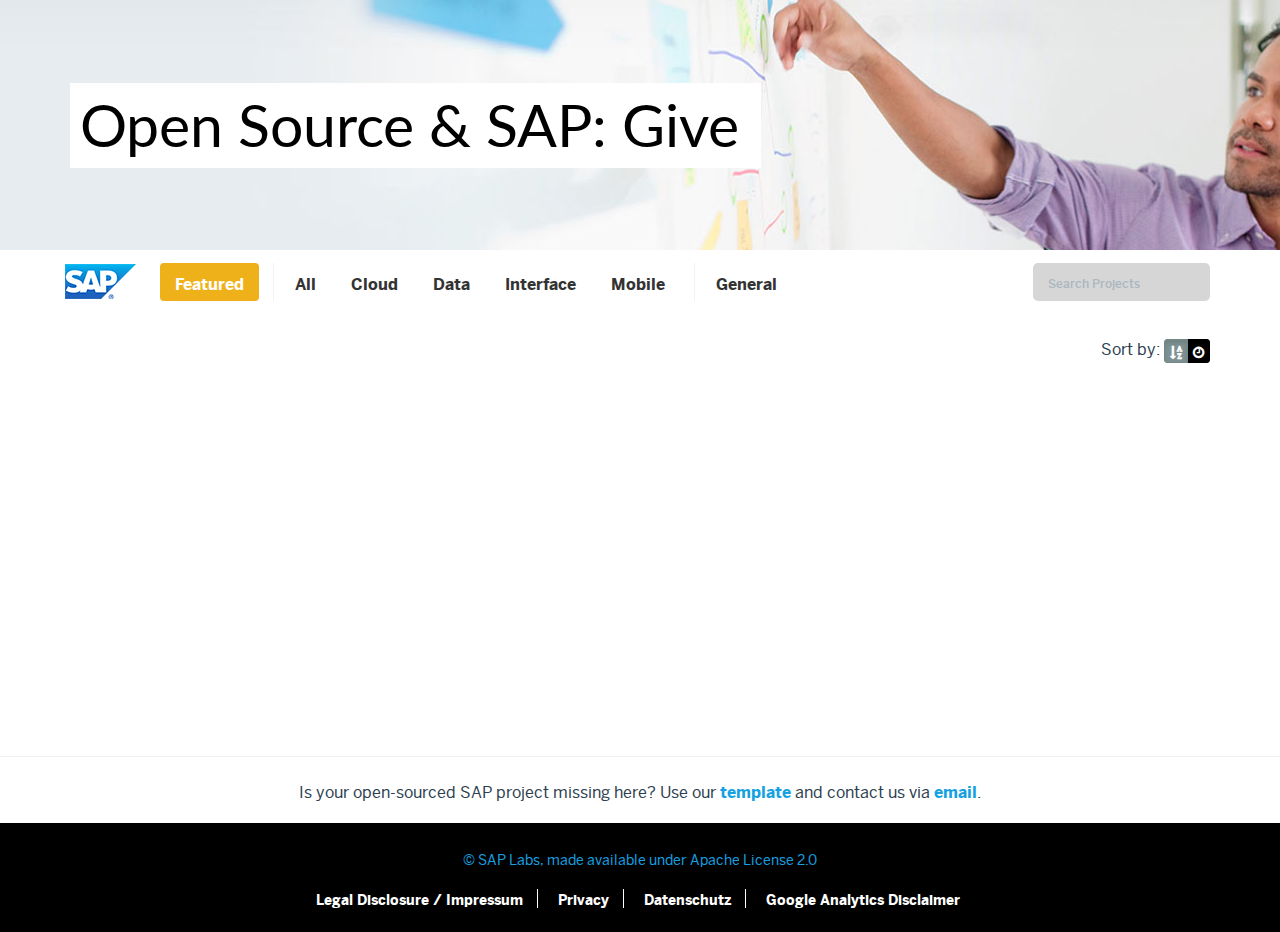
<file: index.html>
<!DOCTYPE html>
<!--[if lt IE 7]>      <html class="no-js lt-ie9 lt-ie8 lt-ie7"> <![endif]-->
<!--[if IE 7]>         <html class="no-js lt-ie9 lt-ie8"> <![endif]-->
<!--[if IE 8]>         <html class="no-js lt-ie9"> <![endif]-->
<!--[if gt IE 8]><!--> <html class="no-js"> <!--<![endif]-->
    <head>
        <meta charset="utf-8">
        <meta http-equiv="X-UA-Compatible" content="IE=edge,chrome=1">
        <title>SAP Developers @ GitHub</title>
        <meta name="description" content="">
        <meta name="viewport" content="width=device-width, initial-scale=1">
        <link rel="shortcut icon" href="favicon.ico" type="image/x-icon"/>
        <link rel="stylesheet" href="css/bootstrap.min.css">
        <link href="https://netdna.bootstrapcdn.com/font-awesome/4.0.3/css/font-awesome.css" rel="stylesheet">
        <link rel="stylesheet" href="css/bootstrap-theme.min.css">
        <link rel="stylesheet" href="css/main.css">

        <script src="js/vendor/modernizr-2.6.2-respond-1.1.0.min.js"></script>
    </head>
    <body>
        <!--[if lt IE 7]>
            <p class="browsehappy">You are using an <strong>outdated</strong> browser. Please <a href="http://browsehappy.com/">upgrade your browser</a> to improve your experience.</p>
        <![endif]-->

    <a id="back-to-top" href="#" class="btn btn-default back-to-top" role="button" title="Back to top of page" data-toggle="tooltip" data-placement="left"><span class="glyphicon glyphicon-chevron-up"></span></a>

    <!-- Main jumbotron for a primary marketing message or call to action -->
    <div class="jumbotron">
      <div class="container">
        <h1>Open Source & SAP: <span id="rotate-word">Give</span></h1>
      </div>
    </div>

    <nav class="navbar" role="navigation">
    <div class="container">
      <div class="navbar-header">
      <button type="button" class="navbar-toggle" data-toggle="collapse" data-target="#bs-example-navbar-collapse-1">
        <span class="sr-only">Toggle navigation</span>
        <span class="icon-bar"></span>
        <span class="icon-bar"></span>
        <span class="icon-bar"></span>
      </button>
      <a class="navbar-brand" href="http://sap.github.io"><img id="saplogo" src="img/saplogo.png" height="35"/></a>
      </div>
      <div class="navbar-collapse collapse navbar-responsive-collapse" id="bs-example-navbar-collapse-1">
        <ul class="nav navbar-nav" id="nav">
          <li><a class="filter nav-category">Featured</a></li>
          <li class="divider-vertical"></li>
          <li><a class="filter nav-category">All</a></li>
          <li><a class="filter nav-category">Cloud</a></li>
          <li><a class="filter nav-category">Data</a></li>
          <li><a class="filter nav-category">Interface</a></li>
          <li><a class="filter nav-category">Mobile</a></li>
          <li class="divider-vertical"></li>
          <li><a class="filter nav-category">General</a></li>
        </ul>
        <form class="navbar-form navbar-right" role="search">
          <div class="form-group">
            <input type="text" class="form-control" id="searchTxt" placeholder="Search Projects">
          </div>
        </form>
      </div>
    </nav>

    <div class="container content">
      <div id="sortRow" class="row">
        <div class="col-md-offset-10 col-md-2" style="text-align: right;">Sort by: 
        <div class="btn-group">
          <button type="button" class="btn btn-default btn-xs btn-toggle" id="sortAsc"><i class="fa fa-sort-alpha-asc"></i></button>
          <button type="button" class="btn btn-default btn-xs btn-toggle" id="sortNewest"><i class="fa fa-clock-o"></i></button>
        </div>
        </div>
      </div>
      <!-- This is where JSON contents are loaded -->
      <div id="Container" class="row Container">
      </div>
    </div> <!-- /container -->
    <hr/>
    <div class="container">
      <div class="row">
        <div class="col-md-12" id="templateLbl">Is your open-sourced SAP project missing here? Use our <a href="#">template</a> and contact us via <a href="mailto:contact@sapdevcenter.com">email</a>.</div>
      </div>
    </div>
    <div id="footer">
      <div class="container">
        <span id="copyright">© SAP Labs, made available under Apache License 2.0</span>
        <ul class="nav navbar-nav nav-footer">
          <li><a target="_blank" href="http://sap.github.io/openui5/impressum.html">Legal Disclosure / Impressum</a></li>
          <li><a target="_blank" href="http://global.sap.com/corporate-en/legal/privacy.epx">Privacy</a></li>
          <li><a target="_blank" href="http://www.sap.com/germany/about/legal/privacy.html">Datenschutz</a></li>
          <li><a target="_blank" href="http://sap.github.io/openui5/ga_disclaimer.html">Google Analytics Disclaimer</a></li>
        </ul>
      </div>
    </div>

    <script src="https://ajax.googleapis.com/ajax/libs/jquery/1.11.0/jquery.min.js"></script>
    <script>window.jQuery || document.write('<script src="js/vendor/jquery-1.11.0.min.js"><\/script>')</script>

    <script src="js/vendor/bootstrap.min.js"></script>
    <script src="js/main.js"></script>
    </body>
</html>
</file>
<file: css/main.css>
/* ==========================================================================
   Author's custom styles
   ========================================================================== */

/* FONTS */
@font-face {
	font-family: 'bentonsansbold';
	src: url('../fonts/bentonsans-bold-webfont.eot');
	src: url('../fonts/bentonsans-bold-webfont.eot?#iefix') format('embedded-opentype'), url('../fonts/bentonsans-bold-webfont.woff') format('woff'), url('../fonts/bentonsans-bold-webfont.ttf') format('truetype');
	font-weight: normal;
	font-style: normal;
}
@font-face {
	font-family: 'bentonsansmedium';
	src: url('../fonts/bentonsans-medium-webfont.eot');
	src: url('../fonts/bentonsans-medium-webfont.eot?#iefix') format('embedded-opentype'), url('../fonts/bentonsans-medium-webfont.woff') format('woff'), url('../fonts/bentonsans-medium-webfont.ttf') format('truetype');
	font-weight: normal;
	font-style: normal;
}
@font-face {
 	font-family: 'bentonsansregular';
	src: url('../fonts/bentonsans-regular-webfont.eot');
	src: url('../fonts/bentonsans-regular-webfont.eot?#iefix') format('embedded-opentype'), url('../fonts/bentonsans-regular-webfont.woff') format('woff'), url('../fonts/bentonsans-regular-webfont.ttf') format('truetype');
	font-weight: normal;
	font-style: normal;
}

html, body {
	background: white;
	font: normal 16px 'bentonsansregular', 'Verdana', sans-serif;
}

a {
	color: #16a1e1;
	font-family: 'bentonsansbold';
}

a:hover {
	color: #16a1e1;
}

@media (min-width: 768px) {
	.navbar-nav>li>a {
		padding-top: 8.5px;
		padding-bottom: 8.5px;
	}
}

.navbar-form {
	margin-top: 2.5px;
}

.navbar-collapse {
	padding-right: 0px;
	padding-left: 0px;
}

.navbar-brand {
	padding: 4px;
	padding-left: 10px;
}

.form-control {
	height: 38px;
}

#saplogo {
	padding-right: 20px;
}

.jumbotron {
	background-image: url('../img/devcenter.jpg');
	background-position: -45px -109px;
	padding-top: 0;
	padding-bottom: 0;
	margin-bottom: 0;
	height: 250px;
}

.content {
	min-height: 400px;
}

.container h1 {
	padding: 10px;
	background-color: white;
	color: black;
	display: inline-block;
	font-size: 59px;
	margin-top: 83px;
	min-width: 691px;
}

.container p {
	color: black;
}

#sortRow {
	margin-bottom: 25px;
}

.label-default {
	margin-left: 5px;
	background-color: white;
	color: black;
	border-radius: 0;
	padding: .1em .6em .2em;
	vertical-align: baseline;
}

.filter:hover {
	text-decoration: none;
}

.mix {
	position: relative;
	background-color: #f2f2f2;
	height: 269px;
	margin-bottom: 35px;
	-webkit-border-radius: 4px;
	-moz-border-radius: 4px;
	border-radius: 4px;
}

li { cursor: pointer; }

.header {
	position: absolute;
	top: 0;
	width: 100%;
	padding: 15px;
	color: black !important;
	font-size: 9pt;
}

.card-desc {
	position: absolute;
	top: 50px;
	margin-right: 15px;
	margin-left: 15px;
	font-size: 15px;
}

.card-desc h2 {
	font-family: 'bentonsansbold';
	font-size: 30px;
	margin-top: 0;
}

.card-desc h2 a, .card-desc h2 a:hover {
	text-decoration: none;
	color: black;
}

.actions {
	position: absolute;
	bottom: 0;
	width: 100%;
	margin-bottom: 0;
	background: #dfdfdf;
}

.btn-bottom-left, .btn-bottom-right, .btn-bottom-full {
	width: 50%;
	display: inline-block;
	border-radius: 0px;
	font-family: 'bentonsansbold';
	color: #fff;
	font-size: 16px;
}

.btn-bottom-full {
	width: 100%;
	-webkit-border-bottom-right-radius: 4px;
	-webkit-border-bottom-left-radius: 4px;
	-moz-border-radius-bottomright: 4px;
	-moz-border-radius-bottomleft: 4px;
	border-bottom-right-radius: 4px;
	border-bottom-left-radius: 4px;
}

.btn-bottom-left {
	-webkit-border-bottom-left-radius: 4px;
	-moz-border-radius-bottomleft: 4px;
	border-bottom-left-radius: 4px;
}

.btn-bottom-left, .btn-bottom-full {
	background-color: #16a1e1;
	border-color: #16a1e1;
}

.btn-bottom-left:hover, .btn-bottom-full:hover {
	background-color: #003283;
	border-color: #003283;
}

.btn-bottom-right {
	background-color: #b1d349;
	border-color: #b1d349;
	-webkit-border-bottom-right-radius: 4px;
	-moz-border-radius-bottomright: 4px;
	border-bottom-right-radius: 4px;
}

.btn-bottom-right:hover {
	background-color: #5f7d06;
	border-color: #5f7d06;
}

.label-featured {
	background-color: #f1ab00;
	color: white;
}

.categories {
	text-align: right;
	position: absolute;
	right: 15px;
	font-size: 11pt;
}

.nav {
	margin-top: 3px;
}

.navbar {
	padding-top: 10px;
	background-color: white;
	padding-bottom: 5px;
	z-index: 5;
	margin-bottom: 10px;
}

.navbar-nav>li {
	margin-right: 5px;
}

.nav .active {
	background-color: #efb119;
	border-radius: 4px;
}

.nav .active a {
	color: white !important;
}

.nav .active a:hover {
	text-shadow: none !important;
}

.divider-vertical {
	height: 38px;
	margin: 0 9px;
	border-left: 1px solid #F2F2F2;
	border-right: 1px solid #FFF;
}

.filter {
	cursor: pointer;
	font-family: 'bentonsansregular';
}
}

.btn-toggle:hover, .btn-toggle:focus, .btn-toggle:active, .btn-toggle.active {
	color: white;
	background-color: #f3f3f3;
	border-color: #f3f3f3;
}

.btn-toggle:active:hover {
	cursor: default;
}

.btn-toggle {
	color: white;
	background: black;
	border-color: black;
}

#searchTxt {
	border-radius: 5px;
	-webkit-border-radius: 5px;
	-moz-border-radius: 5px;
	background: #d6d6d6;
	border: 0;
	color: #333;
	font-family: 'bentonsansmedium';
	font-size: 12px;
}

.description {
	margin-bottom: 21px;
}

#copyright {
	width: 100%;
	text-align: center;
	display: block;
	margin-bottom: 10px;
	margin-top: 10px;
	color: #16a1e1;
}

.nav-footer {
    margin: 0 auto;
    display: table;
    table-layout: fixed;
    float:none;
}

.nav-category {
	font-size: 16px;
	color: #333;
	font-family: 'bentonsansbold';
}

.nav-category:hover {
	color: white;
	background-color: #333 !important;
	border-radius: 4px;
}

#footer {
	background-color: black;
	font-size: 14px;
	padding-top: 15px;
	padding-bottom: 15px;
}

.nav-footer li a {
	color: white;
	font-family: 'bentonsansbold';
}

.nav-footer li:last-child a:after {
	border: 0px;
}

.nav-footer li a:after {
	position: absolute;
	content: '';
	z-index: 2;
	right: 0;
	top: 10px;
	width: 1px;
	height: 19px;
	border-right: solid 1px #fff;
}

.nav-footer li a:hover {
	background-color: black;
	text-decoration: underline;
	color: #b3b3b3;
}

.fa {
	font-weight: bolder;
}

.back-to-top {
    cursor: pointer;
    position: fixed;
    bottom: 30px;
    right:30px;
    display:none;
    z-index: 3;
    background: #d6d6d6;
    border-color: #d6d6d6;
    color: black;
    border-radius: 4px;
}

.back-to-top:hover {
	color: white;
	background: black;
	border-color: black;
}

#noResults {
	width: 100%;
	text-align: center;
	font-family: 'bentonsansbold';
	font-size: 25px;
	padding: 20px;
	margin-top: 100px;
}

#templateLbl {
	text-align: center;
	padding-bottom: 20px;
}


@media (max-width: 768px) {
  	.mix {
		height: 350px;
		border: 1px solid #d3d3d3;
		margin: 10px;
	}

	.container h1 {
		min-width: 0;
		font-size: 22px;
		margin-top: 10px;
		width: 100%;
		text-align: center;
	}

	.jumbotron {
		height: auto;
		background: black;
		padding: 0;
	}

	#back-to-top {
		display: none !important;
	}

	.navbar-brand {
		padding-left: 25px;
	}

	.icon-bar {
		background-color: black;
	}

	.navbar {
		background-color: #f2f2f2;
		padding-bottom: 0px;
		padding-top: 0px;
	}

	.divider-vertical {
		display: none !important;
	}

	.navbar-toggle {
		background-color: white;
		margin-right: 25px;
	}

	.navbar-form {
		display: none !important;
	}

	#saplogo {
		margin-top: 8px;
	}

	.navbar-nav>li {
		margin-left: 5px;
		text-align: center;
	}

	.col-md-6 {
		padding-left: 0px;
		padding-right: 0px;
	}

	#sortRow {
		margin-bottom: 5px;
	}

	.col-md-2 {
		padding-right: 10px;
	}

	.nav-footer li a:after {
		border-right: 0;
	}
}
</file>
